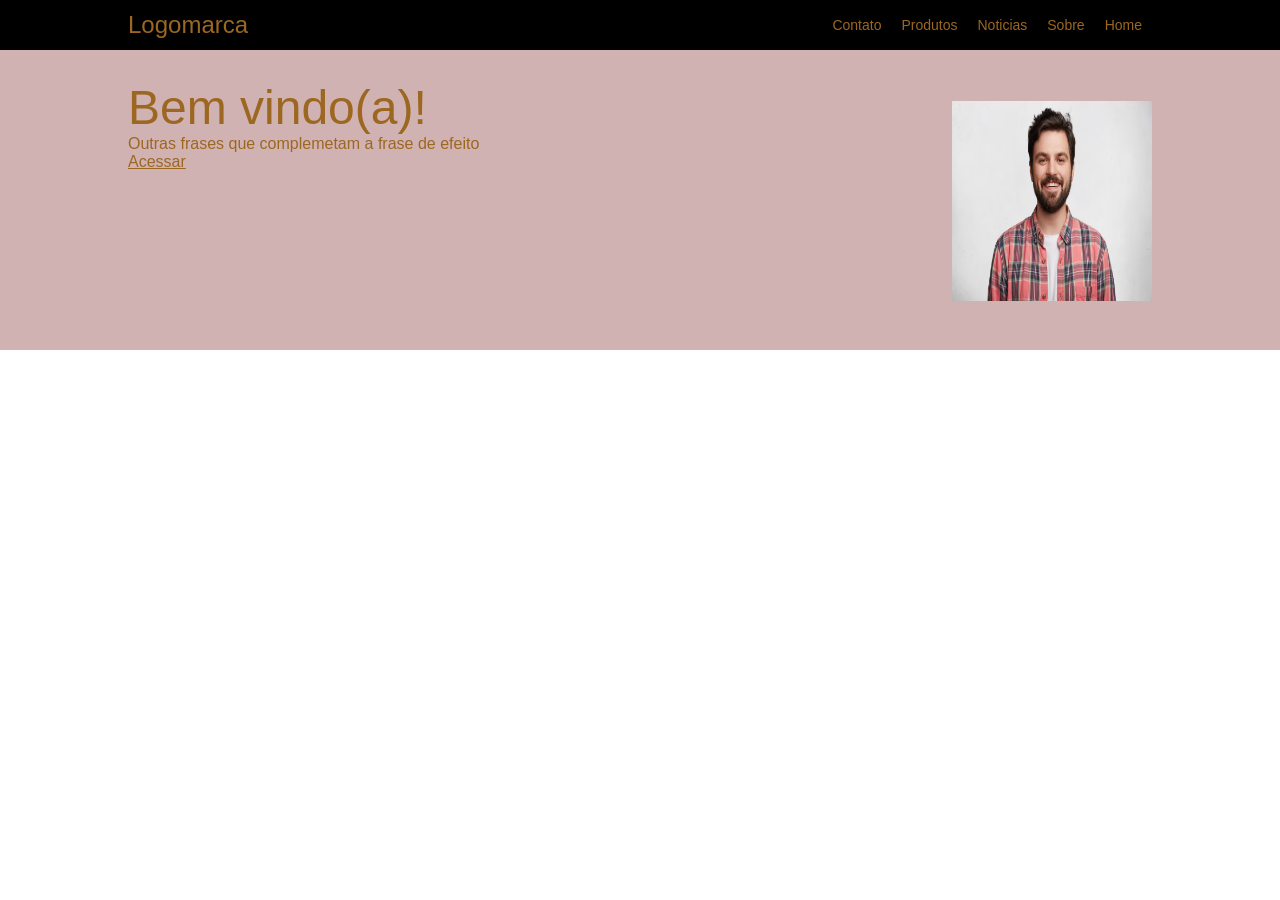
<file: pw3/REVISAO/index.html>
<!DOCTYPE html>
<html lang="en">

<head>
    <meta charset="UTF-8">
    <link rel="stylesheet" href="estilos/style.css">
    <meta name="viewport" content="width=device-width, initial-scale=1.0">
    <title>Document</title>
</head>

<body>
    <div class="topo">
        <div class="interior">
            <div class="logomarca">
                Logomarca
            </div>
            <div class="menu">
                <ul>
                    <li>Home</li>
                    <li>Sobre</li>
                    <li>Noticias</li>
                    <li>Produtos</li>
                    <li>Contato</li>
                </ul>
            </div>
        </div>
    </div>

    <div class="banner">
        <div class="banner-interior"> 
            
            <div class="banner-direita">
                <img src="homem.avif" alt="">
            </div>

            <div class="banner-esquerda">
                <div class="frase1">
                    Bem vindo(a)!
                </div>
                <div class="frase2">
                    Outras frases que complemetam a frase de efeito
                </div>
                <div class="botao">
                    <a href="http://google.com.br">Acessar</a>
                </div>
            </div>

           
        </div>
        
    </div>

</body>

</html>
</file>
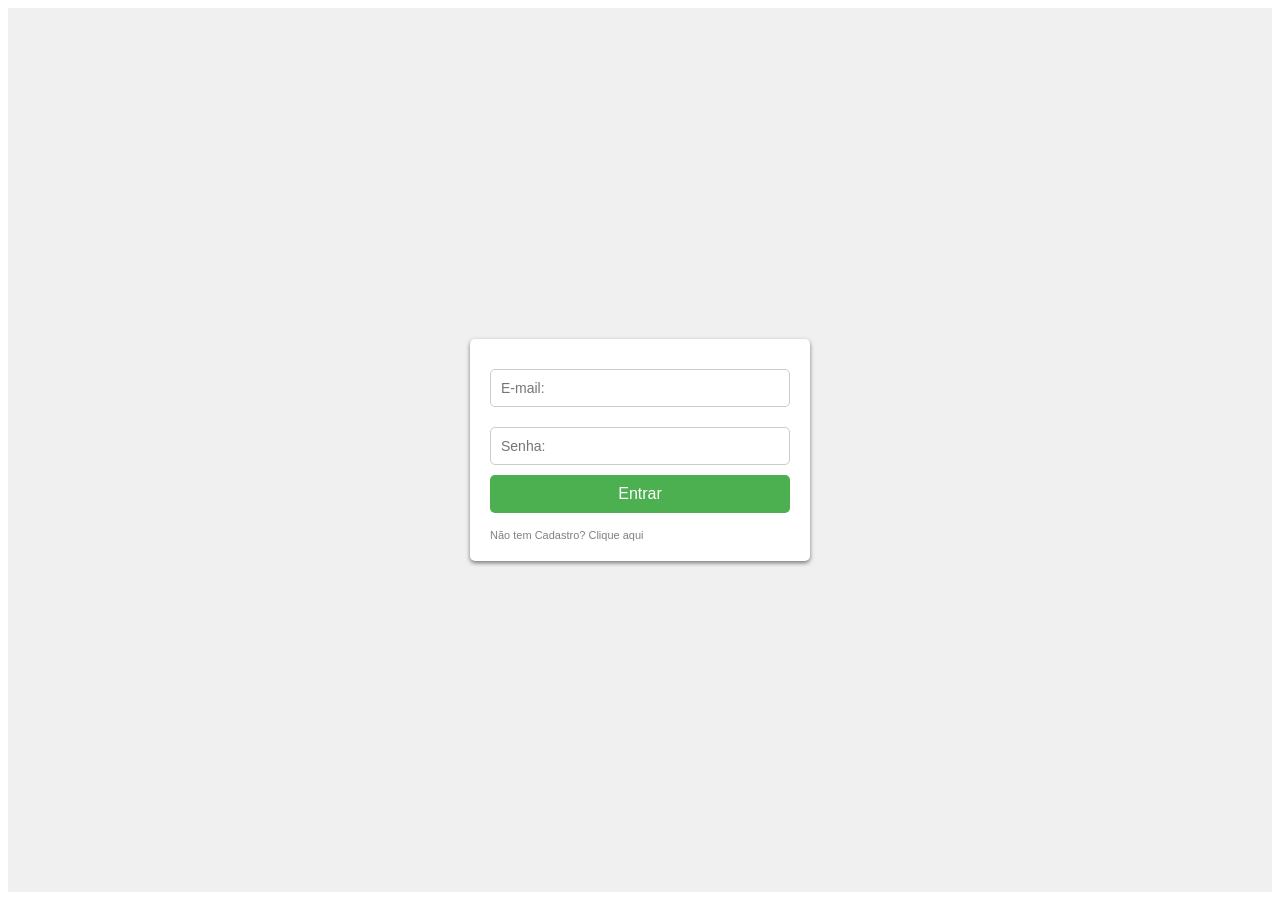
<file: pw3/09.04 Cadastro BD+SQL Finalizado/atividade/index.html>
<html lang="pt-br">
    <head>
        <!--Serve par setar o UNICODE do site para o usado em PT-BR-->
        <meta charset="UTF-8"/> 
        <title>Tela de Login</title>
        <title>Seja bem-vindo</title>
        
        <!--vinculando a tela, com o CSS para estilizar a página-->
        <link rel="stylesheet" type="text/css" href="./css/index.css">

       
    </head>
    <body>
        <!--Essa div, representa onde todo o conteúdo do site vai ficar-->
        <div class="container-principal">
            <!-- aqui é o espaço onde vamos criar o formulário-->
            <div class="formulario">
                <form action="./php/login.php" method="post">
                    <!-- adicionando campos do formulário-->
                    <input type="text" placeholder="E-mail:" name="email" required="true" minlength="1" maxlength="150">

                    <input type="password" placeholder="Senha:" name="senha" required="true" minlength="3" maxlength="8">

                    <!--adicionando botão que irá enviar as informações do site -->
                    <input type="submit" value="Entrar">
                </form>
                <a href="./html/cadastroUsuario.html">Não tem Cadastro? Clique aqui</a>
            </div>
        </div>
    </body>
</html>
</file>
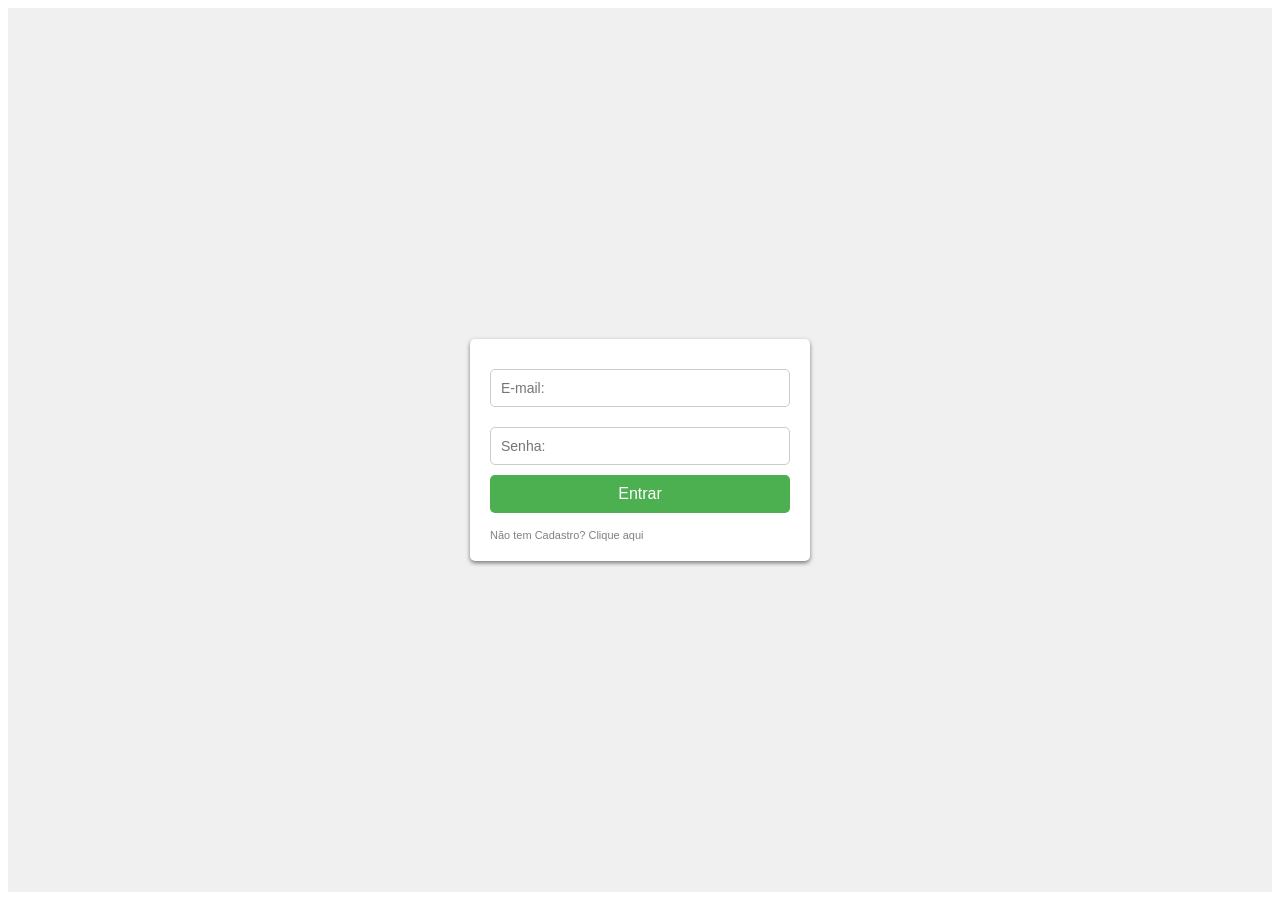
<file: pw3/26.03 Cadastro no Banco de Dados Quase Completo/atividade/index.html>
<html lang="pt-br">
    <head>
        <!--Serve par setar o UNICODE do site para o usado em PT-BR-->
        <meta charset="UTF-8"/> 
        <title>Tela de Login</title>
        <title>Seja bem-vindo</title>
        
        <!--vinculando a tela, com o CSS para estilizar a página-->
        <link rel="stylesheet" type="text/css" href="./css/index.css">

       
    </head>
    <body>
        <!--Essa div, representa onde todo o conteúdo do site vai ficar-->
        <div class="container-principal">
            <!-- aqui é o espaço onde vamos criar o formulário-->
            <div class="formulario">
                <form action="./php/login.php" method="post">
                    <!-- adicionando campos do formulário-->
                    <input type="text" placeholder="E-mail:" name="email" required="true" minlength="30" maxlength="150">

                    <input type="password" placeholder="Senha:" name="senha" required="true" minlength="3" maxlength="8">

                    <!--adicionando botão que irá enviar as informações do site -->
                    <input type="submit" value="Entrar">
                </form>
                <a href="./html/cadastroUsuario.html">Não tem Cadastro? Clique aqui</a>
            </div>
        </div>
    </body>
</html>
</file>
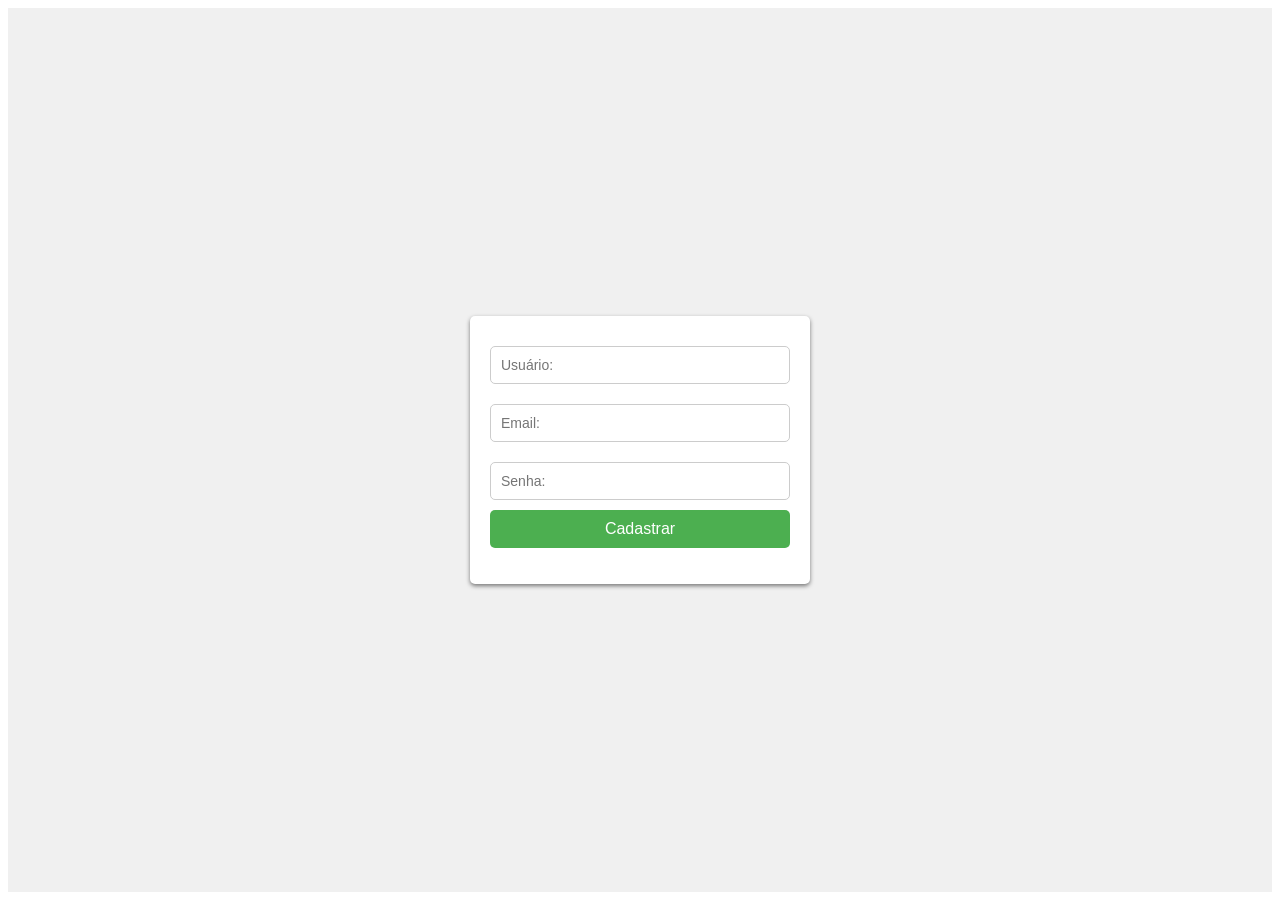
<file: pw3/09.04 Cadastro BD+SQL Finalizado/atividade/html/cadastroUsuario.html>
<html lang="pt-br">
    <head>
        <!--Serve par setar o UNICODE do site para o usado em PT-BR-->
        <meta charset="UTF-8"/> 
        <title>Tela de Login</title>
        <title>Seja bem-vindo</title>
        
        <!--vinculando a tela, com o CSS para estilizar a página-->
        <link rel="stylesheet" type="text/css" href="../css/index.css">

        <!--vinculando tela com o script que vamos criar as funcionalidades-->

        <!-- Para usar o  SweetAlert2 CDN -->

    </head>
    <body>
        <!--Essa div, representa onde todo o conteúdo do site vai ficar-->
        <div class="container-principal">
            <div class="formulario">
                <form method="post" action="../php/cadastrar.php">
                    <input type="text"     placeholder="Usuário:" name = "nome" required="true" minlength="3" maxlength="30">
                    <input type="text"     placeholder="Email:"   name = "email"   required="true" minlength="3" maxlength="100">
                    <input type="password" placeholder="Senha:"   name = "senha"   required="true" minlength="3" maxlength="8">

                    <input type="submit" value="Cadastrar">
                </form>             
            </div>
        </div>
    </body>
</html>
</file>
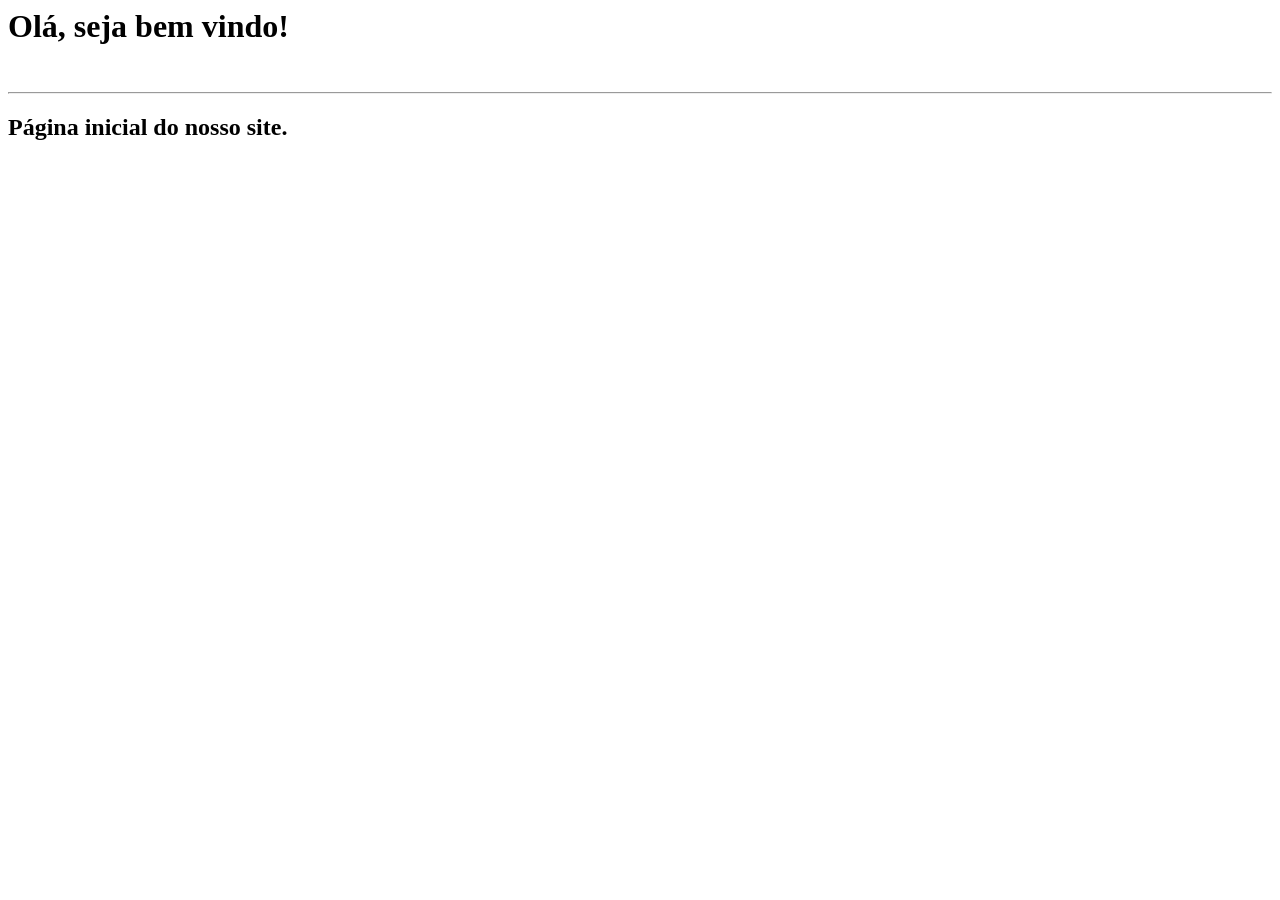
<file: pw3/16.04 Login e Cadastro Testes/login/html/home.html>
<html>
    <head>
        <meta charset="UTF-8"/> 
        <title>Tela de Login</title>
    </head>
    <body>
        <h1>Olá, seja bem vindo!</h1>
        <br/>
        <hr/>
        <h2>Página inicial do nosso site.</h2>
    </body>
</html>
</file>
<file: pw3/REVISAO/estilos/style.css>
*{
    font-family: Arial, Helvetica, sans-serif;
    color: rgb(156, 103, 33);
}

body{
    margin: 0;
    padding: 0;
}

.topo{
    height: 50px;
    background-color: black;
}

.interior{
    width: 80%;
    margin: auto;
    background-color:aquamarine;
}

.logomarca{
    float: left;
    font-size: 24px;
    line-height: 50px;
}

.menu{
    float: right;
}

.menu, ul, li{
    margin: 0;
    padding: 0;
    list-style: none;
}

li{
    float: right;
    padding-left: 10px;
    padding-right: 10px;
    line-height: 50px;
    font-size: 14px;
}

.banner{
    height: 300px;
    background-color: #d1b2b2;
}

.banner-direita{
    float: right;
    padding-top: 5%;
}

.frase1{
    padding-top: 30px;
    font-size: 48px;
   
}


.banner-interior{
    width: 80%;
    margin: auto;
}

img{
    height: 200px;
    width: 200px;
}
</file>
<file: pw3/09.04 Cadastro BD+SQL Finalizado/atividade/css/index.css>
/* Definindo o estilo para centralizar o formulário */
.container-principal {
    display: flex;                  /* Usando Flexbox */
    justify-content: center;        /* Centraliza horizontalmente */
    align-items: center;            /* Centraliza verticalmente */
    height: 100%;                   /* Altura total da tela */
    background-color: #f0f0f0;    /* Cor de fundo suave */
}

.formulario {
    background-color: #fff;       /* Cor de fundo branca para o formulário */
    padding: 20px;                  /* Espaçamento interno */
    border-radius: 5px;            /* Bordas arredondadas */
    box-shadow: 0 2px 4px rgba(0, 0, 0, 0.5); /* Sombra suave */
    width: 300px;                   /* Largura do formulário */
}

input[type="text"], input[type="password"] {
    width: 100%;                /* Largura total do campo */
    padding: 10px;              /* Espaçamento interno */
    margin: 10px 0;             /* Espaçamento entre os campos */
    border: 1px solid #ccc;   /* Borda suave */
    border-radius: 5px;         /* Bordas arredondadas */
    font-size: 14px;            /* Tamanho da fonte */
}

input[type="submit"] {
    width: 100%;                    /* Largura total do botão */
    padding: 10px;                  /* Espaçamento interno */
    background-color: #4CAF50;    /* Cor de fundo verde */
    color: white;                 /* Cor do texto */
    border: none;                   /* Remove a borda padrão */
    border-radius: 5px;             /* Bordas arredondadas */
    font-size: 16px;                /* Tamanho da fonte */
    cursor: pointer;                /* Cursor de mãozinha */
    transition: 0.5s;
}

input[type="submit"]:hover {
    background-color: #458ba0;    /* Muda a cor do botão ao passar o mouse */
}
a {
    text-decoration: none;
    color: gray;
    font-family: Arial, Helvetica, sans-serif;
    font-size: 11px;
}
</file>
<file: pw3/26.03 Cadastro no Banco de Dados Quase Completo/atividade/css/index.css>
/* Definindo o estilo para centralizar o formulário */
.container-principal {
    display: flex;                  /* Usando Flexbox */
    justify-content: center;        /* Centraliza horizontalmente */
    align-items: center;            /* Centraliza verticalmente */
    height: 100%;                   /* Altura total da tela */
    background-color: #f0f0f0;    /* Cor de fundo suave */
}

.formulario {
    background-color: #fff;       /* Cor de fundo branca para o formulário */
    padding: 20px;                  /* Espaçamento interno */
    border-radius: 5px;            /* Bordas arredondadas */
    box-shadow: 0 2px 4px rgba(0, 0, 0, 0.5); /* Sombra suave */
    width: 300px;                   /* Largura do formulário */
}

input[type="text"], input[type="password"] {
    width: 100%;                /* Largura total do campo */
    padding: 10px;              /* Espaçamento interno */
    margin: 10px 0;             /* Espaçamento entre os campos */
    border: 1px solid #ccc;   /* Borda suave */
    border-radius: 5px;         /* Bordas arredondadas */
    font-size: 14px;            /* Tamanho da fonte */
}

input[type="submit"] {
    width: 100%;                    /* Largura total do botão */
    padding: 10px;                  /* Espaçamento interno */
    background-color: #4CAF50;    /* Cor de fundo verde */
    color: white;                 /* Cor do texto */
    border: none;                   /* Remove a borda padrão */
    border-radius: 5px;             /* Bordas arredondadas */
    font-size: 16px;                /* Tamanho da fonte */
    cursor: pointer;                /* Cursor de mãozinha */
    transition: 0.5s;
}

input[type="submit"]:hover {
    background-color: #458ba0;    /* Muda a cor do botão ao passar o mouse */
}
a {
    text-decoration: none;
    color: gray;
    font-family: Arial, Helvetica, sans-serif;
    font-size: 11px;
}
</file>
